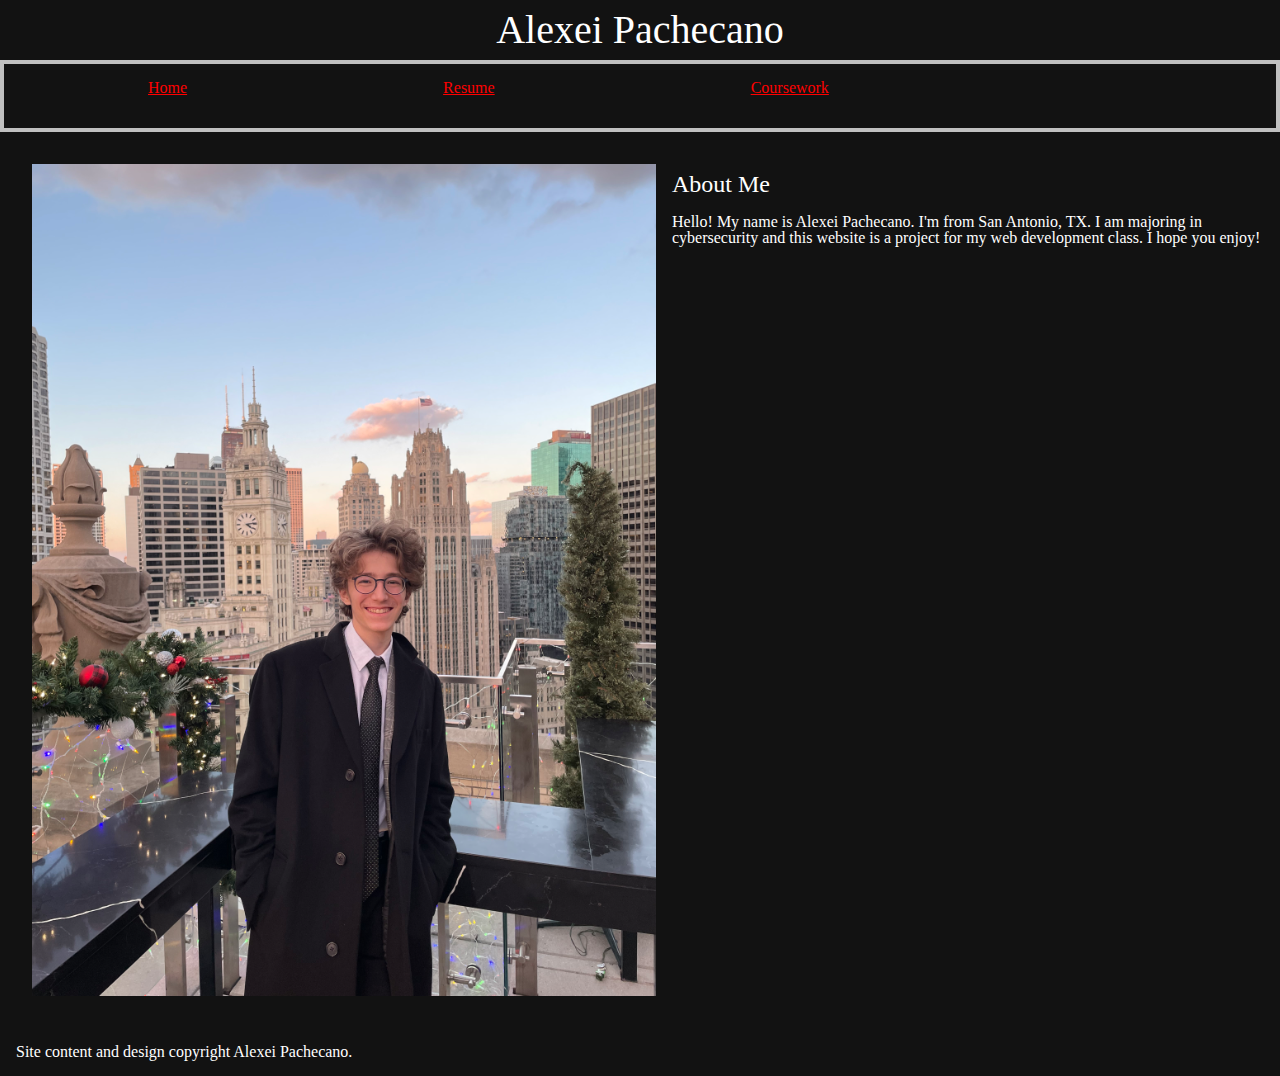
<file: index.html>
<!DOCTYPE html>
<html lang="en">
  <head>
    <meta charset="utf-8"/>
    <title>Alexei Pachecano</title>
    <link rel="stylesheet" media="screen" href="screen.css" />
  </head>
  <body>
    <header id="header">
      <h1>Alexei Pachecano</h1>
      <nav>
        <ul>
          <p>
            <a href="">Home</a>
          </p>
          <p>
            <a href="resume">Resume</a>
          </p>
          <p>
            <a href="coursework">Coursework</a>
          </p>
        </ul>
      </nav>
    </header>
    <main id="content">
      <figure>
        <img src="alexeipachecano.jpg" alt="Photo of me"/>
        <figcaption></figcaption>
        <h2>About Me</h2>
        <p>
          Hello! My name is Alexei Pachecano. I'm from San Antonio, TX. I am majoring in
          cybersecurity and this website is a project for my web development class. I hope
          you enjoy!
        </p>
      </figure>
    </main>
    <footer id="footer">
      <p>Site content and design copyright Alexei Pachecano.</p>
    </footer>
  </body>
</html>
</file>
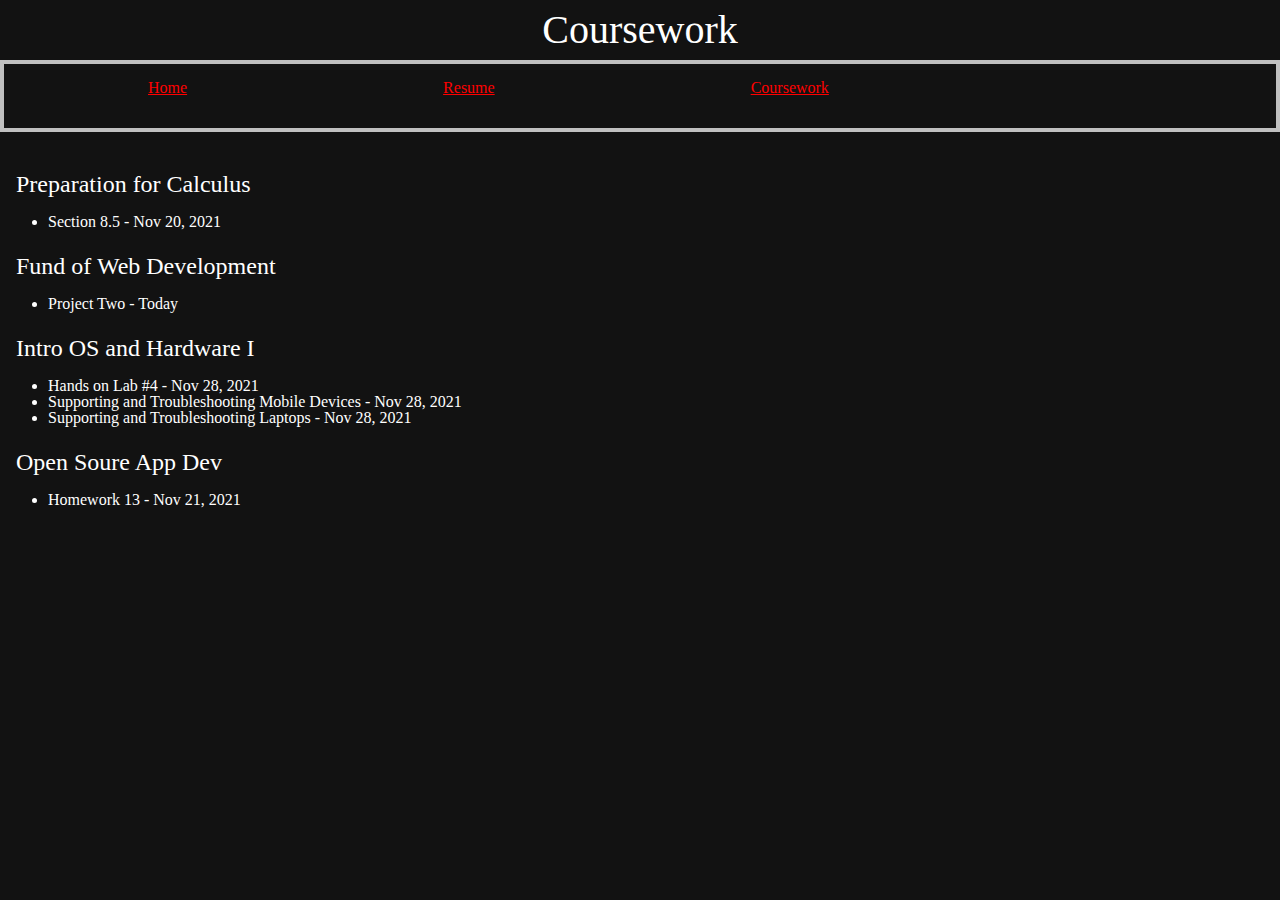
<file: coursework/index.html>
<!DOCTYPE html>
<html lang="en">
  <head>
    <meta charset="utf-8"/>
    <title>Coursework: Alexei Pachecano</title>
    <link rel="stylesheet" href="../screen.css" />
  </head>
  <body>
    <header id="header">
      <h1>Coursework</h1>
      <nav>
        <ul>
          <p>
            <a href="../">Home</a>
          </p>
          <p>
            <a href="../resume">Resume</a>
          </p>
          <p>
            <a href="">Coursework</a>
          </p>
        </ul>
      </nav>
    </header>
    <main id="content">
      <section>
        <h2>Preparation for Calculus</h2>
        <ol>
          <li>
            Section 8.5 - Nov 20, 2021
          </li>
        </ol>
      </section>
      <section>
        <h2>Fund of Web Development</h2>
        <ol>
          <li>
            Project Two - Today
          </li>
        </ol>
      </section>
      <section>
        <h2>Intro OS and Hardware I</h2>
        <ol>
          <li>
            Hands on Lab #4 - Nov 28, 2021
          </li>
          <li>
            Supporting and Troubleshooting Mobile Devices - Nov 28, 2021
          </li>
          <li>
            Supporting and Troubleshooting Laptops - Nov 28, 2021
          </li>
        </ol>
      </section>
      <section>
        <h2>Open Soure App Dev</h2>
        <ol>
          <li>
            Homework 13 - Nov 21, 2021
          </li>
        </ol>
      </section>
    </main>
  </body>
</html>
</file>
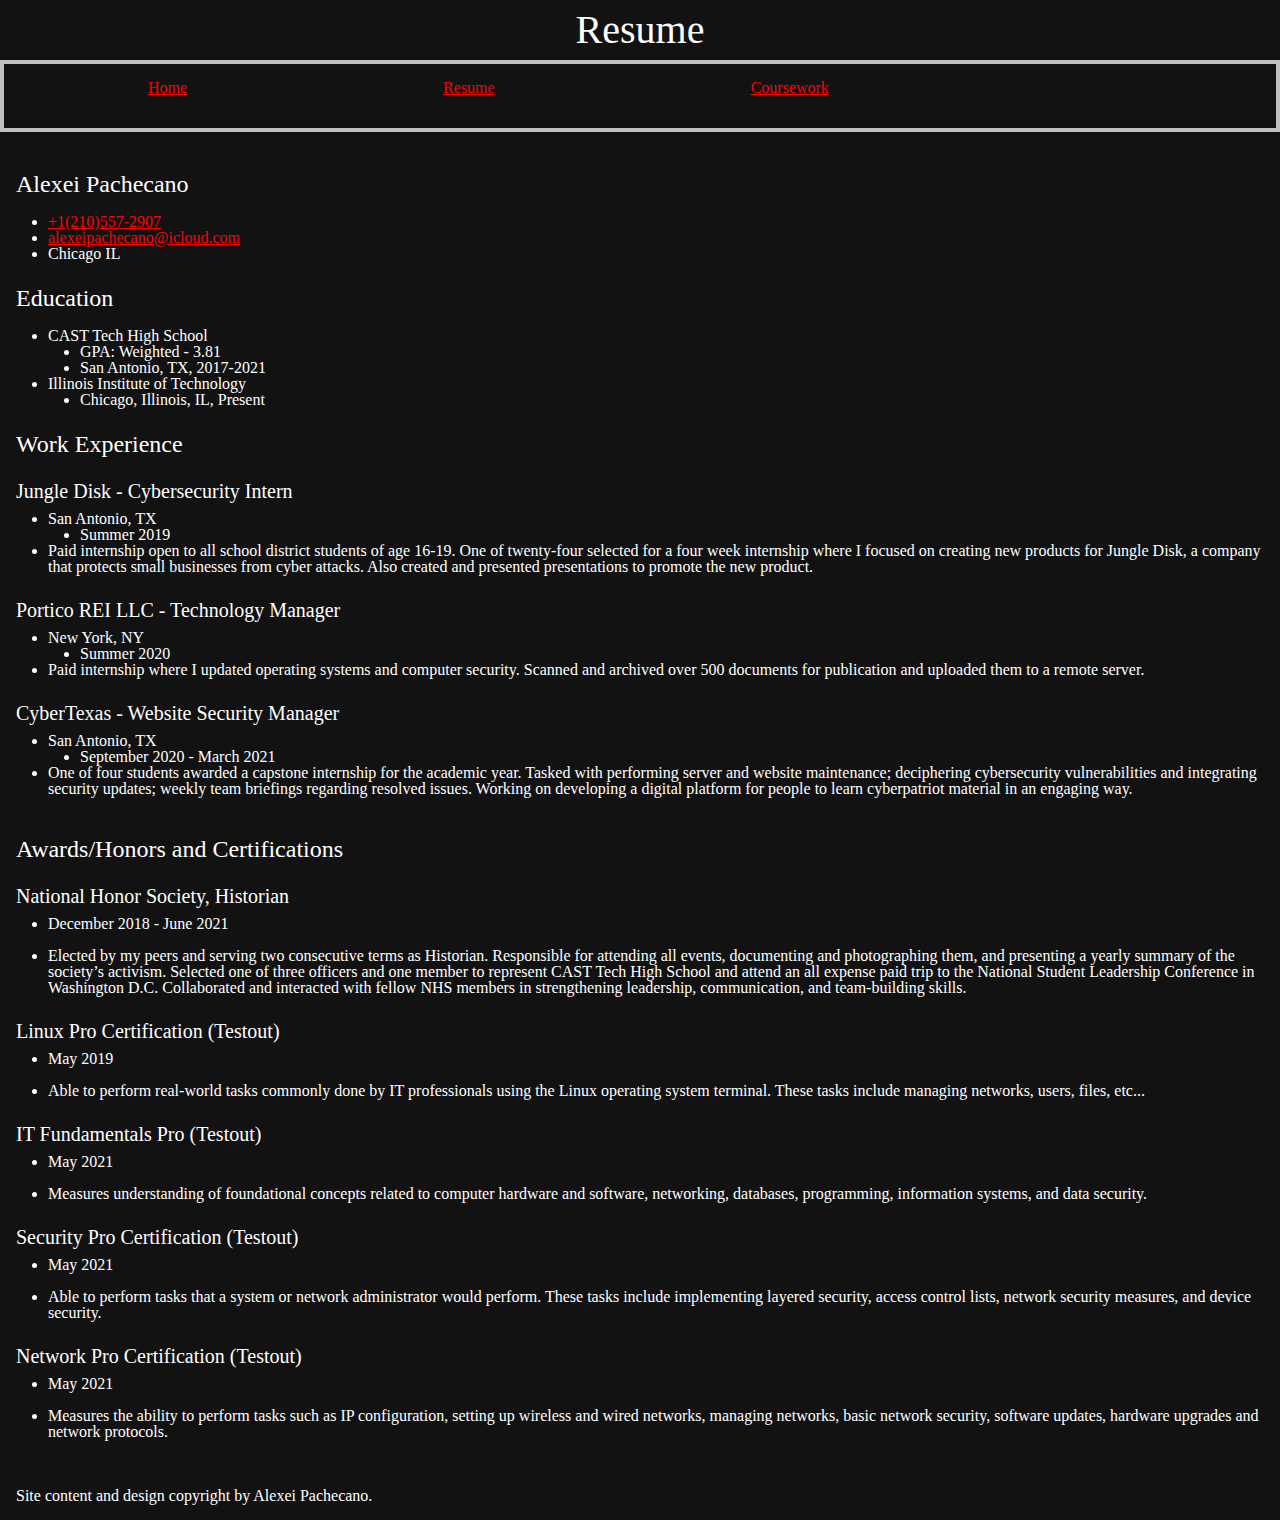
<file: resume/index.html>
<!DOCTYPE html>
<html lang="en">
  <head>
    <meta charset="utf-8"/>
    <title>Resume: Alexei Pachecano</title>
    <link rel="stylesheet" href="../screen.css" />
  </head>
  <body>
    <header id="header">
      <h1>Resume</h1>
      <nav>
        <ul>
          <p>
            <a href="../">Home</a>
          </p>
          <p>
            <a href="resume">Resume</a>
          </p>
          <p>
            <a href="../coursework">Coursework</a>
          </p>
        </ul>
      </nav>
    </header>
    <main id="content">
      <section id="contact">
        <h2>Alexei Pachecano</h2>
        <ul>
          <li>
            <a class="p-tel" href="tel:+1-210-557-2907">
            +1(210)557-2907
          </a>
          </li>
          <li>
            <a class="u-email" href="mailto:alexeipachecano@icloud.com">
            alexeipachecano@icloud.com
          </a>
          </li>
          <li>
            <b class="p-locality">Chicago</b>
            <b class="p-region">IL</b>
          </li>
        </ul>
      </section>
      <section id="education">
        <h2>Education</h2>
        <ul>
          <li>
            CAST Tech High School
            <ul>
              <li>
                GPA: Weighted - 3.81
              </li>
              <li>
                San Antonio, TX, 2017-2021
              </li>
            </ul>
          </li>
          <li>
            Illinois Institute of Technology
            <ul>
              <li>
                Chicago, Illinois, IL, Present
              </li>
            </ul>
          </li>
        </ul>
      </section>
      <section id="work">
        <h2>Work Experience</h2>
        <h3>Jungle Disk - Cybersecurity Intern</h3>
        <ul>
          <li>
            San Antonio, TX
            <ul>
              <li>
                Summer 2019
              </li>
            </ul>
          </li>
          <li>
            <p>
              Paid internship open to all school district students of age 16-19. One of
              twenty-four selected for a four week internship where I focused on creating new
              products for Jungle Disk, a company that protects small businesses from cyber
              attacks. Also created and presented presentations to promote the new product.
            </p>
          </li>
        </ul>
        <h3>Portico REI LLC - Technology Manager</h3>
        <ul>
          <li>
            New York, NY
            <ul>
              <li>
                Summer 2020
              </li>
            </ul>
          </li>
          <li>
            <p>
              Paid internship where I updated operating systems and computer security. Scanned
              and archived over 500 documents for publication and uploaded them to a remote
              server.
            </p>
          </li>
        </ul>
        <h3>CyberTexas - Website Security Manager</h3>
        <ul>
          <li>
            San Antonio, TX
            <ul>
              <li>
                September 2020 - March 2021
              </li>
            </ul>
          </li>
          <li>
            <p>
              One of four students awarded a capstone internship for the academic year. Tasked
              with performing server and website maintenance; deciphering cybersecurity
              vulnerabilities and integrating security updates; weekly team briefings
              regarding resolved issues. Working on developing a digital platform for people
              to learn cyberpatriot material in an engaging way.
            </p>
          </li>
        </ul>
      </section>
      <section id="extra">
        <h2>Awards/Honors and Certifications</h2>
        <h3>National Honor Society, Historian</h3>
        <ul>
          <li>
            <p>
              December 2018 - June 2021
            </p>
          </li>
          <li>
            <p>
              Elected by my peers and serving two consecutive terms as Historian. Responsible for
              attending all events, documenting and photographing them, and presenting a yearly
              summary of the society’s activism. Selected one of three officers and one member to
              represent CAST Tech High School and attend an all expense paid trip to the National
              Student Leadership Conference in Washington D.C. Collaborated and interacted with
              fellow NHS members in strengthening leadership, communication, and team-building
              skills.
            </p>
          </li>
        </ul>
        <h3>Linux Pro Certification (Testout)</h3>
        <ul>
          <li>
            <p>
              May 2019
            </p>
          </li>
          <li>
            <p>
              Able to perform real-world tasks commonly done by IT professionals using the Linux
              operating system terminal. These tasks include managing networks, users, files,
              etc...
            </p>
          </li>
        </ul>
        <h3>IT Fundamentals Pro (Testout)</h3>
        <ul>
          <li>
            <p>
              May 2021
            </p>
          </li>
          <li>
            <p>
              Measures understanding of foundational concepts related to computer hardware and
              software, networking, databases, programming, information systems, and data
              security.
            </p>
          </li>
        </ul>
        <h3>Security Pro Certification (Testout)</h3>
        <ul>
          <li>
            <p>
              May 2021
            </p>
          </li>
          <li>
            <p>
              Able to perform tasks that a system or network administrator would perform. These
              tasks include implementing layered security, access control lists, network security
              measures, and device security.
            </p>
          </li>
        </ul>
        <h3>Network Pro Certification (Testout)</h3>
        <ul>
          <li>
            <p>
              May 2021
            </p>
          </li>
          <li>
            <p>
              Measures the ability to perform tasks such as IP configuration, setting up wireless
              and wired networks, managing networks, basic network security, software updates,
              hardware upgrades and network protocols.
            </p>
          </li>
        </ul>
      </section>
    </main>
    <footer id="footer">
      <p>Site content and design copyright by Alexei Pachecano.</p>
    </footer>
  </body>
</html>
</file>
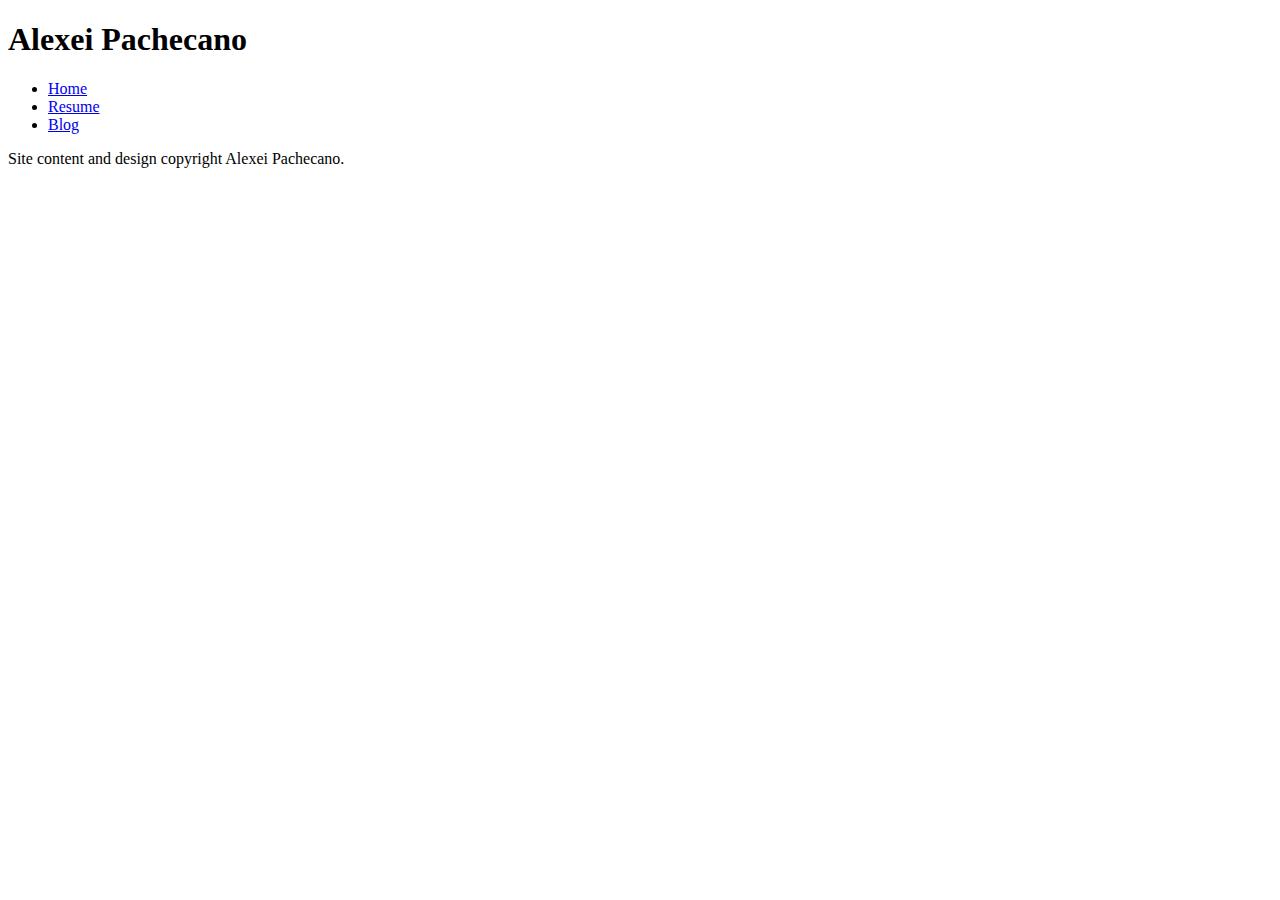
<file: _starter.html>
<!DOCTYPE html>
<html lang="en">
  <head>
    <meta charset="utf-8"/>
    <title>!!!PAGE TITLE!!!: Alexei Pachecano</title>
  </head>
  <body>
    <header id="header">
      <h1>Alexei Pachecano</h1>
      <nav>
        <ul>
          <li>
            <a href="../">Home</a>
          </li>
          <li>
            <a href="../resume/">Resume</a>
          </li>
          <li>
            <a href="../blog/">Blog</a>
          </li>
        </ul>
      </nav>
    </header>
    <main id="content">
    </main>
    <footer id="footer">
      <p>Site content and design copyright Alexei Pachecano.</p>
    </footer>
  </body>
</html>
</file>
<file: screen.css>
/* http://meyerweb.com/eric/tools/css/reset/
   v2.0 | 20110126
   License: none (public domain)
*/
/* stylelint-disable*/
a,abbr,acronym,address,applet,article,aside,audio,b,big,blockquote,body,canvas,caption,center,cite,code,dd,del,details,dfn,div,dl,dt,em,embed,fieldset,figcaption,figure,footer,form,h1,h2,h3,h4,h5,h6,header,hgroup,html,i,iframe,img,ins,kbd,label,legend,li,mark,menu,nav,object,ol,output,p,pre,q,ruby,s,samp,section,small,span,strike,strong,sub,summary,sup,table,tbody,td,tfoot,th,thead,time,tr,tt,u,ul,var,video{margin:0;padding:0;border:0;font:inherit;vertical-align:baseline}article,aside,details,figcaption,figure,footer,header,hgroup,main,menu,nav,section{display:block}html{line-height:1}body{line-height:inherit}ol,ul{list-style:none}blockquote,q{quotes:none}blockquote:after,blockquote:before,q:after,q:before{content:'';content:none}table{border-collapse:collapse;border-spacing:0}
/* stylelint-enable */

/* Begin site styles below */

body {
  background-color: #121212;
  color: white;
  font: 1em/1.5 "Times New Roman", Times, serif;
  line-height: 1;
}

header {
  background-color: #121212;
  color: white;
}

footer {
  background-color: #121212;
  height: 1em;
  padding: 1em;
}

nav {
  border: 0.25em solid silver;
  padding: 1em;
  text-align: center;
  margin: auto;
}

nav ul {
  list-style: none;

  display: flex;
  flex-direction: row;
}

nav a{
  padding: 8em;
}

a {
  color: red;
}

h1 {
  font-size: 2.5em;
  line-height: 1.5em;
  text-align: center;
}

h2 {
  font-size: 1.5em;
  line-height: 1em;
  margin: 1em 0 0.75em 0;
}

h3 {
  font-size: 1.25em;
  line-height: 1em;
  margin: 1.25em 0 0.5em 0;
}

li {
  margin-left: 2em;
  list-style-type: disc;
}

p {
  margin: 0 0 1em 0;
}

main {
  display: flex;
  position: relative;
  margin: 1em;
  min-height: 10vh;
  flex-direction: column;
}

img {
  display: block;
  max-width: 50%;
  padding: 1em;
  float: left;
}
</file>
